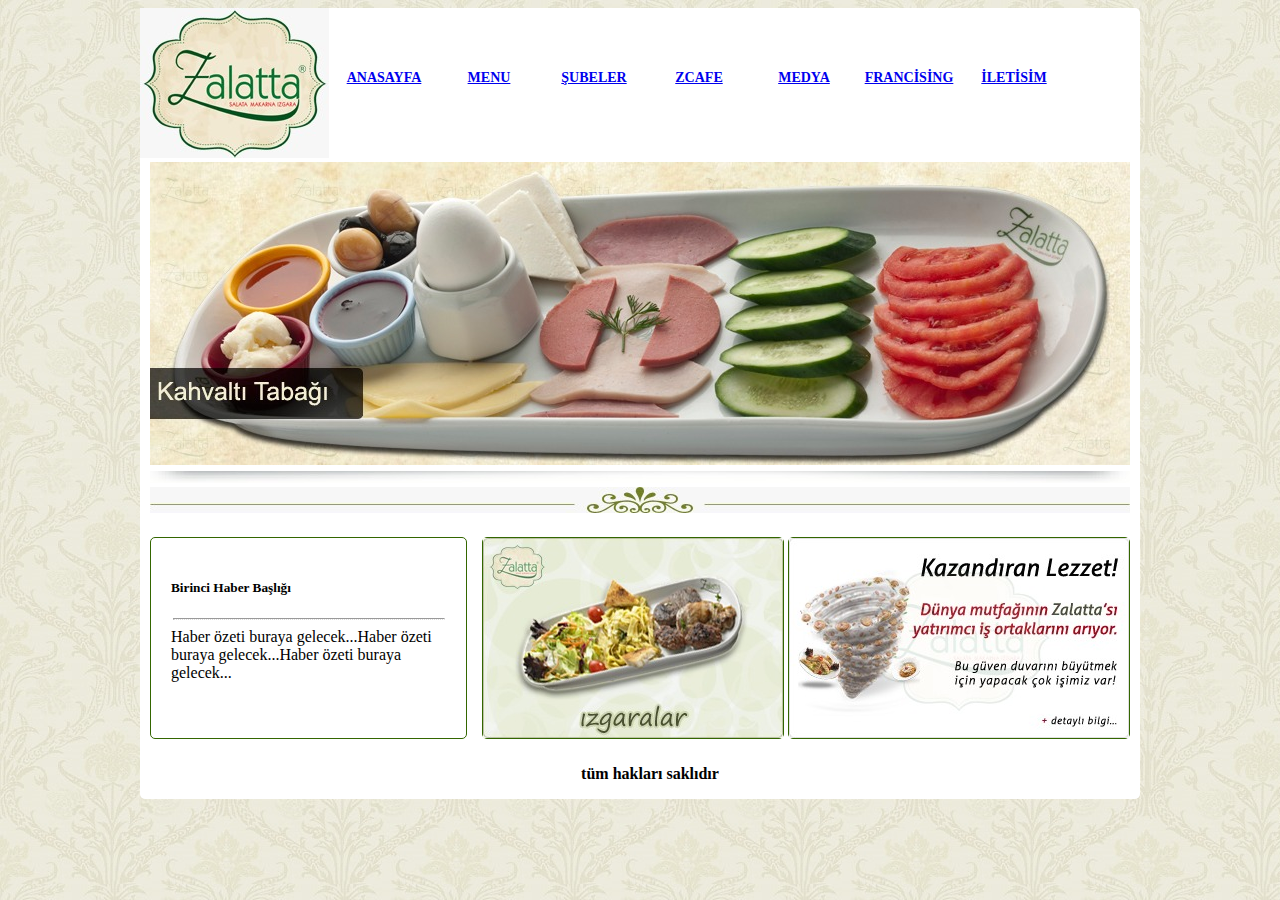
<file: index.html>
<!doctype html>
<html>
<head>
<meta charset="utf-8">
<title>Başlıksız Belge</title>
<link href="stilll.css" type="text/css" rel="stylesheet">
</head>

<body>
<div id="sayfa">
<header>
<div id="logo"><img src="img/WhatsApp Image 2020-12-25 at 23.25.15.jpeg"></div>
<nav>
<ul>
<li><a href="index.html">ANASAYFA</a></li>
<li><a href="#">MENU</a></li>
<li><a href="#">ŞUBELER</a></li>
<li><a href="#">ZCAFE</a></li>
<li><a href="#">MEDYA</a></li>
<li><a href="#">FRANCİSİNG</a></li>
<li><a href="iletisim.html">İLETİSİM</a></li>



</ul>
</nav>
<div class="sil"></div>
</header>
<div id="icerik">
<div id="banner"><img src="img/WhatsApp Image 2020-12-25 at 23.25.12.jpeg">
</div>
<div id="golge"><img src="img/WhatsApp Image 2020-12-25 at 23.25.13 (2).jpeg"></div>
<div id="ayrac"> <img src="img/WhatsApp Image 2020-12-25 at 23.25.14.jpeg"></div>
<section>
<article class="bir">
<h5>Birinci Haber Başlığı</h5>
<hr style="border-bottom:1px dotted #ddd" width="270px;">
Haber özeti buraya gelecek...Haber özeti buraya gelecek...Haber özeti buraya gelecek...
</article>
<article class="iki"><img src="img/WhatsApp Image 2020-12-25 at 23.25.15 (1).jpeg">
</article>
<article class="uc"><img src="img/WhatsApp Image 2020-12-25 at 23.25.14 (1).jpeg">
</article>
</section>
<div class="sil"></div>
<footer>tüm hakları saklıdır</footer>
</div>
</body>
</html>
</file>
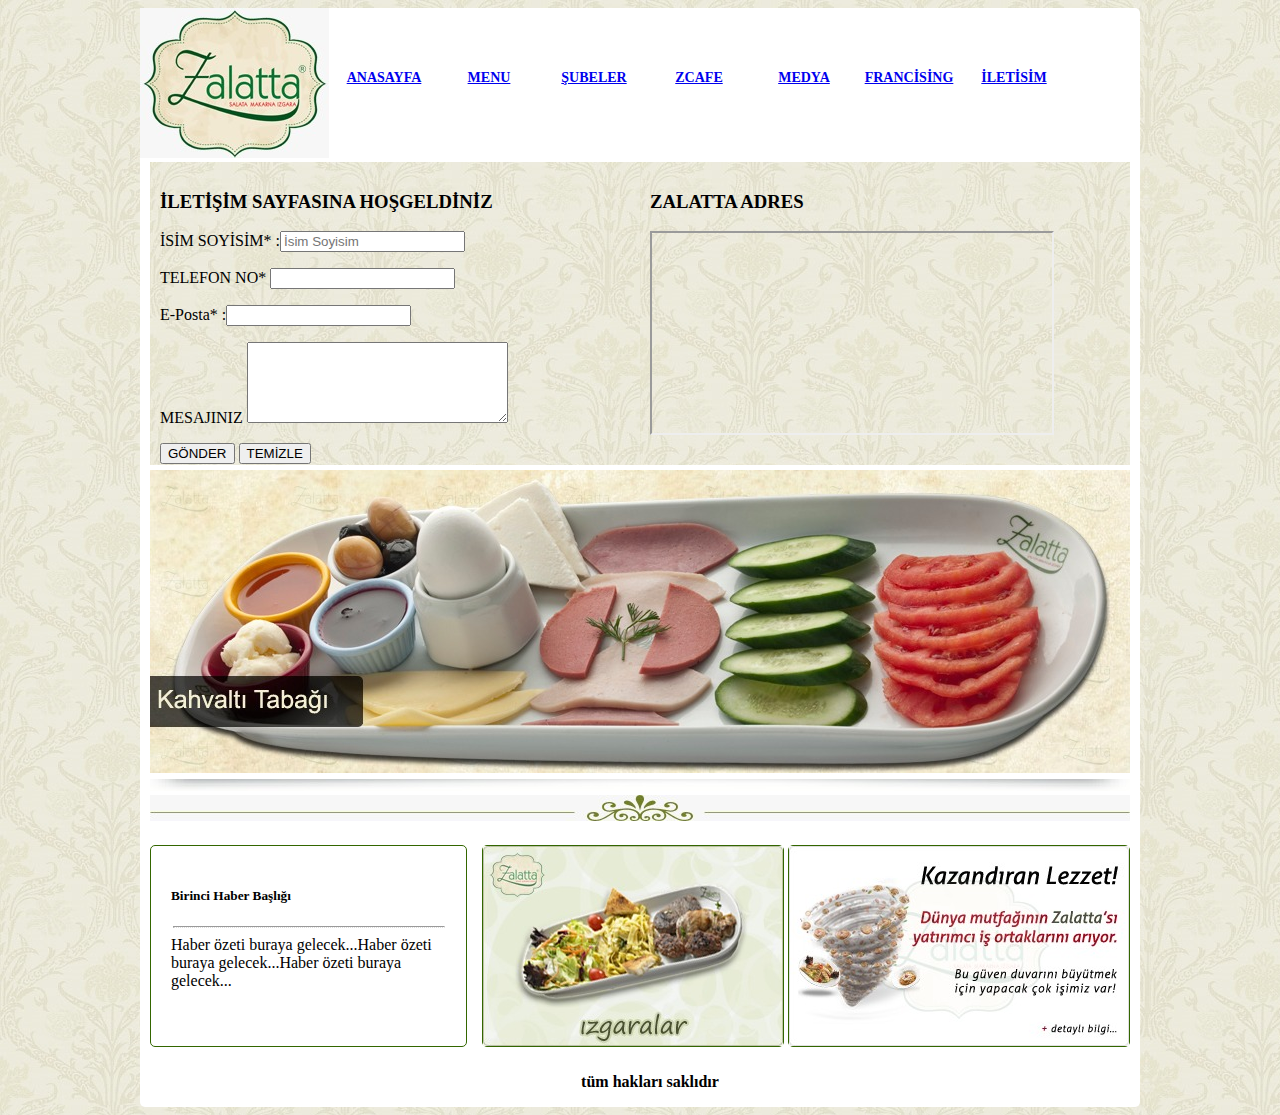
<file: iletisim.html>
<!doctype html>
<html>
<head>
<meta charset="utf-8">
<title>Başlıksız Belge</title>
<link href="stilll.css" type="text/css" rel="stylesheet">
</head>

<body>
<div id="sayfa">
<header>
<div id="logo"><img src="img/WhatsApp Image 2020-12-25 at 23.25.15.jpeg"></div>
<nav>
<ul>
<li><a href="index.html">ANASAYFA</a></li>
<li><a href="#">MENU</a></li>
<li><a href="#">ŞUBELER</a></li>
<li><a href="#">ZCAFE</a></li>
<li><a href="#">MEDYA</a></li>
<li><a href="#">FRANCİSİNG</a></li>
<li><a href="iletisim.html">İLETİSİM</a></li>



</ul>
</nav>
<div class="sil"></div>
</header>
<div id="icerik">
<div id="sol">
<h3>İLETİŞİM SAYFASINA HOŞGELDİNİZ</h3>
<p>İSİM SOYİSİM*    :<input type="text" name="adı" placeholder="İsim Soyisim"> </p>
 
<label> TELEFON NO* </label>
<input type="tel" maxlength="10" name="tel" required autocomplete="off">

<p>E-Posta*   :<input type="email" name="eposta" autocomplete="off" required></p>

<label>MESAJINIZ </label> 
 <textarea rows="5" cols="30"></textarea><br>
 
<p><tr><td colspan="2" align="center"><input type="submit" name="kaydet" value="GÖNDER"></td></tr>

<tr><td><input type="reset" name="sil" value="TEMİZLE"></td></tr></p>
</table>
</form>
</div>
<div id="sag">
<h3>ZALATTA ADRES</h3>
<iframe src="https://www.google.com/maps/d/embed?mid=12LbLV8KMMgZUZh8IEMKHZwum6j0&hl=tr" width="400" height="200"></iframe>
</div>
<div id="banner"><img src="img/WhatsApp Image 2020-12-25 at 23.25.12.jpeg">
</div>
<div id="golge"><img src="img/WhatsApp Image 2020-12-25 at 23.25.13 (2).jpeg"></div>
<div id="ayrac"> <img src="img/WhatsApp Image 2020-12-25 at 23.25.14.jpeg"></div>
<section>
<article class="bir">
<h5>Birinci Haber Başlığı</h5>
<hr style="border-bottom:1px dotted #ddd" width="270px;">
Haber özeti buraya gelecek...Haber özeti buraya gelecek...Haber özeti buraya gelecek...
</article>
<article class="iki"><img src="img/WhatsApp Image 2020-12-25 at 23.25.15 (1).jpeg">
</article>
<article class="uc"><img src="img/WhatsApp Image 2020-12-25 at 23.25.14 (1).jpeg">
</article>
</section>
<div class="sil"></div>
<footer>tüm hakları saklıdır</footer>
</div>
</body>
</html>
</file>
<file: stilll.css>
@charset "utf-8";
/* CSS Document */
body{
	background-image:url(img/WhatsApp%20Image%202020-12-25%20at%2023.25.13.jpeg);}
	#sayfa{
		width:1000px;
		background-color:white;
		margin:auto;
		box-sizing:border-box;
		border-radius:5px;}
		#logo{
			float:left;}
			.sil{
				clear:both;}
	nav{
		width:800px;
		height:40px;
		background-image:url(img/WhatsApp%20Image%202020-12-25%20at%2023.25.13%20(1).jpeg);

		float:left;
		margin-top:50px;
		
		}	
nav ul{
	list-style:none;
	margin:0px;
	padding:0px;}
nav ul li{
	width:100px;
	float:left;	
	
}

nav ul li{
text-decoration:none;
	display:block;
	font-size:14px;
	color:#000;
	font-weight:bold;
	text-align:center;
	line-height:40px;
	margin-left:5px;
}
nav ul li a:hover{
	color:#F00;
	
	}
#icerik{
	width:980px;
	height:auto;
	margin:auto;
	}	
	
.bir{
	width:275px;
	height:160px;
	border-radius:5px;
	float:left;
	border:1px solid #360;
	padding:20px;
}	
	
.iki{
	width:300px;
	height:200px;
	border-radius:5px;
	float:left;
	border:1px solid #360;
	margin-left:15px;
	}	
	
.uc{
	width:340px;
	height:200px;
	border-radius:5px;
	float:right;
	border:1px solid #360;
	
	}	
	
section{
	margin-top:20px;}
	
footer{
	width:1000px;
	height:50px;
	line-height:50px;
	text-align:center;
	font-weight:bold;
	margin-top:10px;}
	
	
	#sol{
		width:490px;
		height:303px;
		background-image:url(img/WhatsApp%20Image%202020-12-25%20at%2023.25.13.jpeg);
		box-sizing:border-box;
		float:left;
		padding:10px;
		margin-bottom:5px;
		}
		
	#sag{
		width:490px;
		height:303px;
		background-image:url(img/WhatsApp%20Image%202020-12-25%20at%2023.25.13.jpeg);
		box-sizing:border-box;
		float:right;
		padding:10px;
	
		}
</file>
